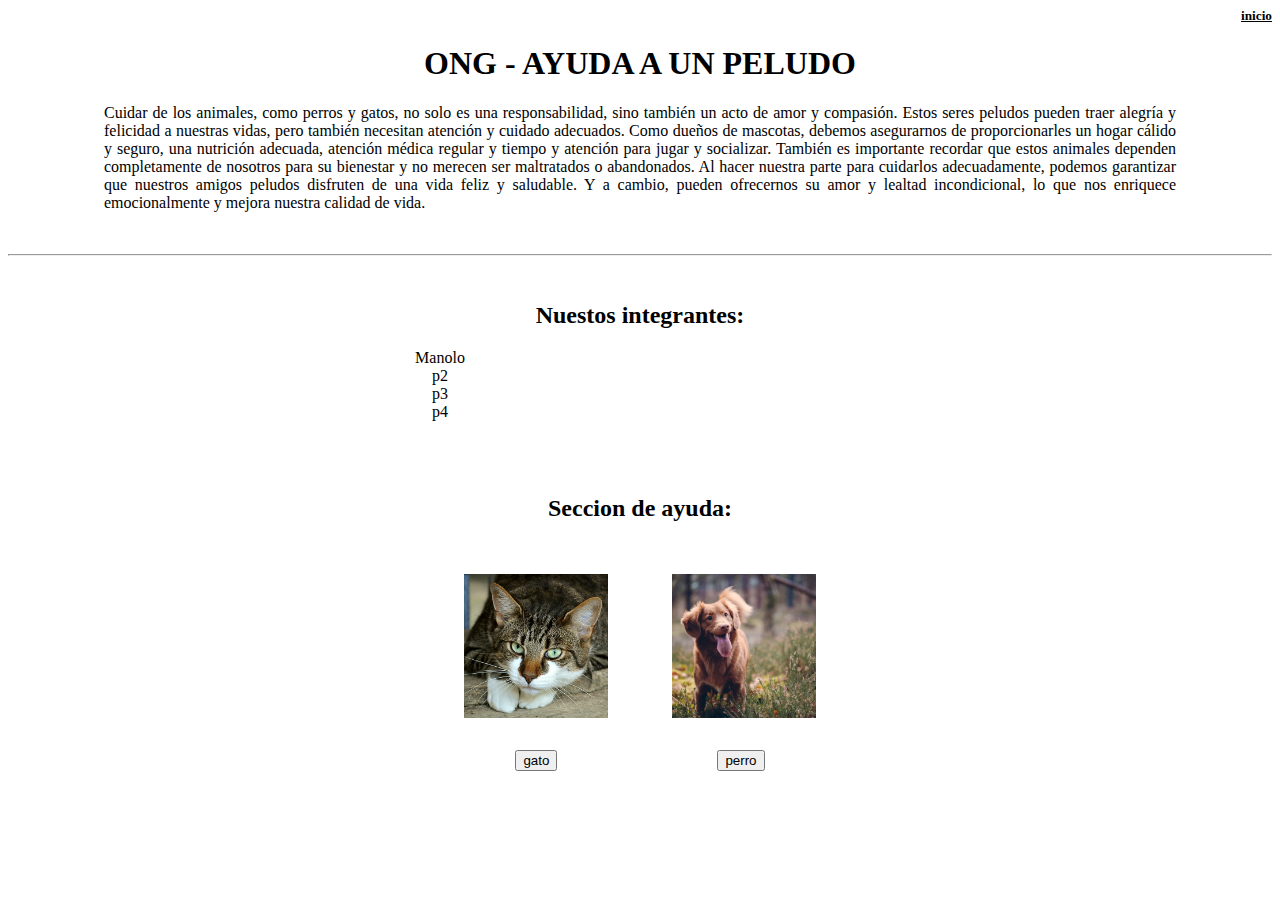
<file: html/index.html>
<!DOCTYPE html>
<html lang="es">
  <head>
    <meta charset="UTF-8" />
    <meta http-equiv="X-UA-Compatible" content="IE=edge" />
    <meta name="viewport" content="width=device-width, initial-scale=1.0" />
    <link rel="stylesheet" type="text/css" href="\css\style.css" />
    <title>Ayuda a un peludo</title>
  </head>
  <body>
    <h5><u>inicio</u></h5>
    <h1>ONG - AYUDA A UN PELUDO</h1>
    <center>
      <p>
        Cuidar de los animales, como perros y gatos, no solo es una
        responsabilidad, sino también un acto de amor y compasión. Estos seres
        peludos pueden traer alegría y felicidad a nuestras vidas, pero también
        necesitan atención y cuidado adecuados. Como dueños de mascotas, debemos
        asegurarnos de proporcionarles un hogar cálido y seguro, una nutrición
        adecuada, atención médica regular y tiempo y atención para jugar y
        socializar. También es importante recordar que estos animales dependen
        completamente de nosotros para su bienestar y no merecen ser maltratados
        o abandonados. Al hacer nuestra parte para cuidarlos adecuadamente,
        podemos garantizar que nuestros amigos peludos disfruten de una vida
        feliz y saludable. Y a cambio, pueden ofrecernos su amor y lealtad
        incondicional, lo que nos enriquece emocionalmente y mejora nuestra
        calidad de vida.
      </p>
    </center>
    <br />
    <hr />
    <br />
    <h2>Nuestos integrantes:</h2>

    <li>Manolo</li>
    <li>p2</li>
    <li>p3</li>
    <li>p4</li>

    <br />
    <br />
    <br />

    <h2>Seccion de ayuda:</h2>
    <div>
      <img src="\assets\gato.jpg" class="imggatomenu" />
      <img src="\assets\perro.jpg" class="imgperromenu" />
    </div>
    <div>
      <a href="gatos.html"><button>gato</button></a>
      <a href="perros.html"><button>perro</button></a>
    </div>
  </body>
</html>
</file>
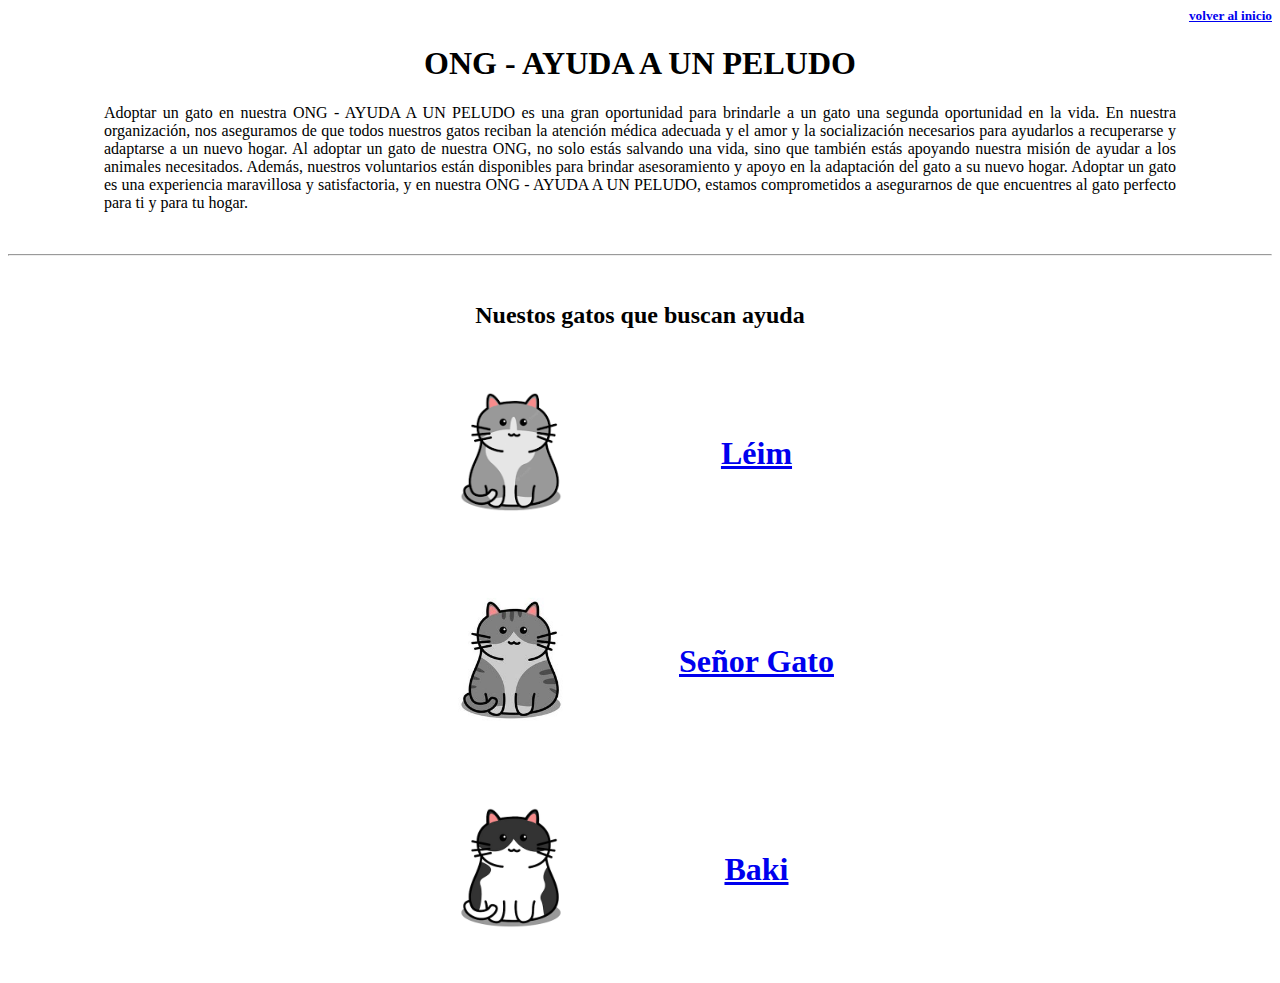
<file: html/gatos.html>
<!DOCTYPE html>
<html lang="es">
  <head>
    <meta charset="UTF-8" />
    <meta http-equiv="X-UA-Compatible" content="IE=edge" />
    <meta name="viewport" content="width=device-width, initial-scale=1.0" />
    <link rel="stylesheet" type="text/css" href="\css\gatos.css" />
    <title>Ayuda a un gato</title>
  </head>
  <body>
    <a href="index.html"><h5>volver al inicio</h5></a>
    <h1>ONG - AYUDA A UN PELUDO</h1>
    <center>
      <p>
        Adoptar un gato en nuestra ONG - AYUDA A UN PELUDO es una gran
        oportunidad para brindarle a un gato una segunda oportunidad en la vida.
        En nuestra organización, nos aseguramos de que todos nuestros gatos
        reciban la atención médica adecuada y el amor y la socialización
        necesarios para ayudarlos a recuperarse y adaptarse a un nuevo hogar. Al
        adoptar un gato de nuestra ONG, no solo estás salvando una vida, sino
        que también estás apoyando nuestra misión de ayudar a los animales
        necesitados. Además, nuestros voluntarios están disponibles para brindar
        asesoramiento y apoyo en la adaptación del gato a su nuevo hogar.
        Adoptar un gato es una experiencia maravillosa y satisfactoria, y en
        nuestra ONG - AYUDA A UN PELUDO, estamos comprometidos a asegurarnos de
        que encuentres al gato perfecto para ti y para tu hogar.
      </p>
    </center>

    <br />
    <hr />
    <br />
    <h2>Nuestos gatos que buscan ayuda</h2>
    <div>
        <table >
            <tr>
                <td><img src="\assets\gatolista1.png" alt=""></td>
                <td><a href="gatos/gato1.html"><h1 class="nombregato">Léim</h1></a> </td>
            </tr>
            <tr>
                <td><img src="\assets\gatolista2.jpg" alt=""></td>
                <td><a href="gatos/gato2.html"><h1 class="nombregato">Señor Gato</h1></a> </td>
            </tr>
            <tr>
                <td><img src="\assets\gatolista3.png" alt=""></td>
                <td><a href="gatos/gato3.html"><h1 class="nombregato">Baki</h1></a> </td>
            </tr>
      </table>
    </div>
  </body>
</html>
</file>
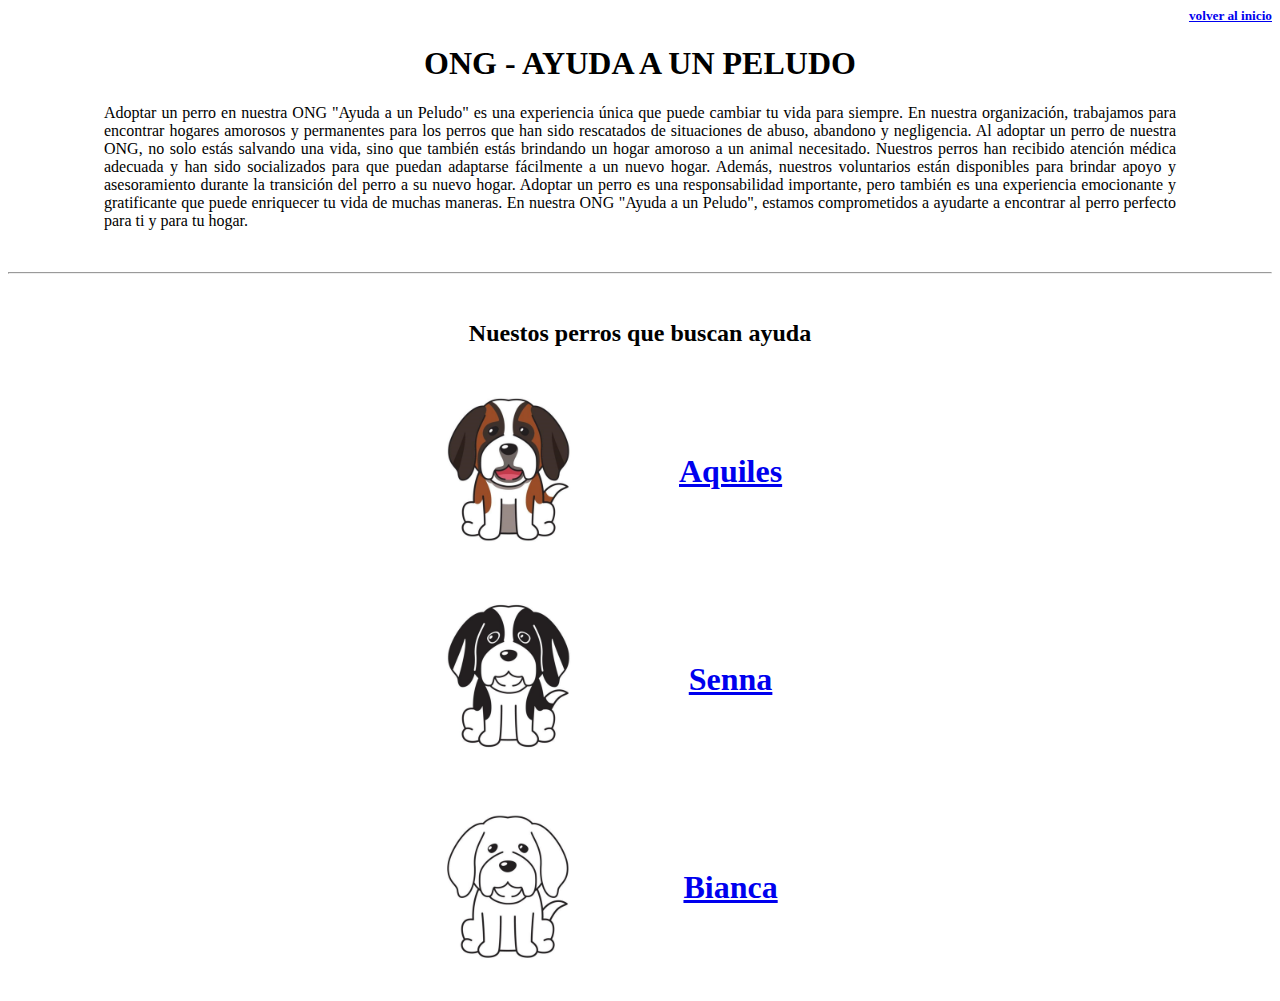
<file: html/perros.html>
<!DOCTYPE html>
<html lang="es">
  <head>
    <meta charset="UTF-8" />
    <meta http-equiv="X-UA-Compatible" content="IE=edge" />
    <meta name="viewport" content="width=device-width, initial-scale=1.0" />
    <link rel="stylesheet" type="text/css" href="\css\perros.css" />
    <title>Ayuda a un perro</title>
  </head>
  <body>
    <a href="index.html"><h5>volver al inicio</h5></a>
    <h1>ONG - AYUDA A UN PELUDO</h1>
    <center>
      <p>
        Adoptar un perro en nuestra ONG "Ayuda a un Peludo" es una experiencia
        única que puede cambiar tu vida para siempre. En nuestra organización,
        trabajamos para encontrar hogares amorosos y permanentes para los perros
        que han sido rescatados de situaciones de abuso, abandono y negligencia.
        Al adoptar un perro de nuestra ONG, no solo estás salvando una vida,
        sino que también estás brindando un hogar amoroso a un animal
        necesitado. Nuestros perros han recibido atención médica adecuada y han
        sido socializados para que puedan adaptarse fácilmente a un nuevo hogar.
        Además, nuestros voluntarios están disponibles para brindar apoyo y
        asesoramiento durante la transición del perro a su nuevo hogar. Adoptar
        un perro es una responsabilidad importante, pero también es una
        experiencia emocionante y gratificante que puede enriquecer tu vida de
        muchas maneras. En nuestra ONG "Ayuda a un Peludo", estamos
        comprometidos a ayudarte a encontrar al perro perfecto para ti y para tu
        hogar.
      </p>
    </center>
    <br />
    <hr />
    <br />
    <h2>Nuestos perros que buscan ayuda</h2>
    <div>
        <table >
            <tr>
                <td><img src="\assets\perrolista1.png" alt="perromarron "></td>
                <td><a href="perros/perro1.html"><h1 class="nombreperro">Aquiles</h1></a> </td>
            </tr>
            <tr>
                <td><img src="\assets\perrolista2.png" alt="perroblanconegro"></td>
                <td><a href="perros/perro2.html"><h1 class="nombreperro">Senna</h1></a> </td>
            </tr>
            <tr>
                <td><img src="\assets\perrolista3.png" alt="perroblanco"></td>
                <td><a href="perros/perro3.html"><h1 class="nombreperro">Bianca</h1></a> </td>
            </tr>
      </table>
    </div>
  </body>
</html>
</file>
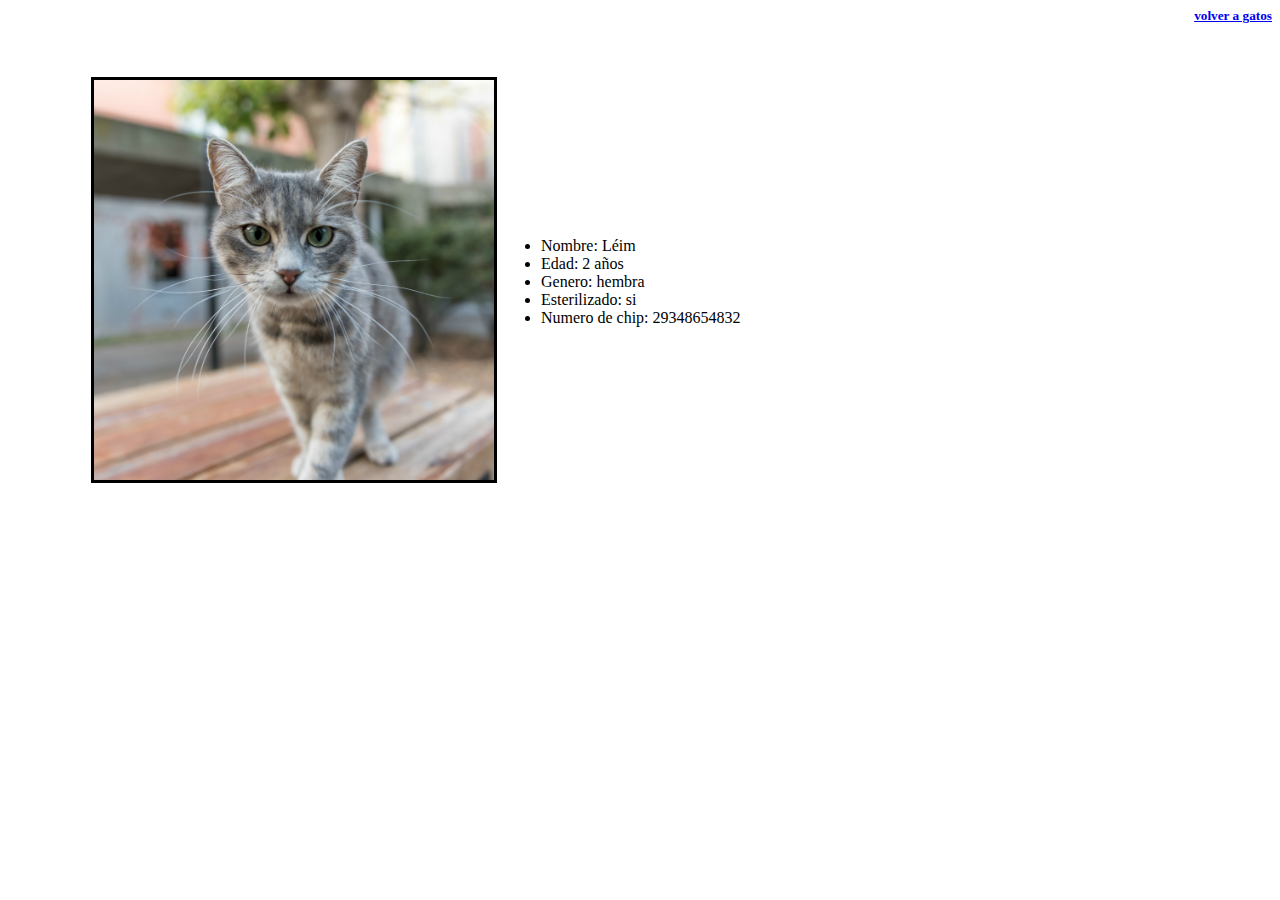
<file: html/gatos/gato1.html>
<!DOCTYPE html>
<html lang="es">
<head>
    <meta charset="UTF-8">
    <meta http-equiv="X-UA-Compatible" content="IE=edge">
    <meta name="viewport" content="width=device-width, initial-scale=1.0">
    <link rel="stylesheet" type="text/css" href="..\..\css\tarjeta.css"/>
    <title>Léim</title>
</head>
<body>
    <a href="..\gatos.html"><h5>volver a gatos</h5></a>
    <br />
    <div>
        <table>
            <tr>
                <td><img src="..\..\assets\gato1xd.jpg" alt=""></td>
                <td>
                    <ul>
                        <li>Nombre: Léim </li>
                        <li>Edad: 2 años</li>
                        <li>Genero: hembra</li>
                        <li>Esterilizado: si</li>
                        <li>Numero de chip: 29348654832</li>
                    </ul>
                </td>
                
            </tr>

      </table>
    </div>
</body>
</html>
</file>
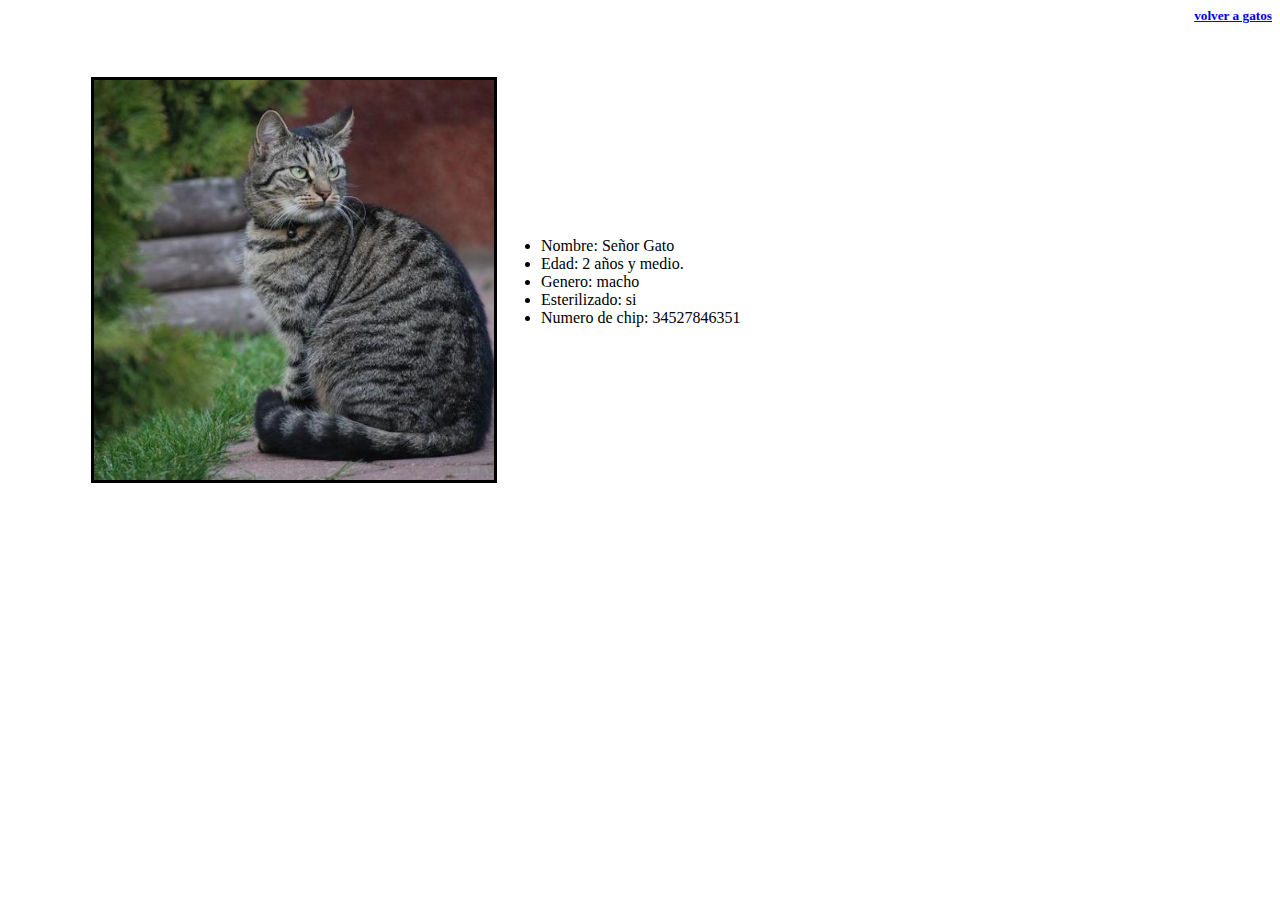
<file: html/gatos/gato2.html>
<!DOCTYPE html>
<html lang="es">
<head>
    <meta charset="UTF-8">
    <meta http-equiv="X-UA-Compatible" content="IE=edge">
    <meta name="viewport" content="width=device-width, initial-scale=1.0">
    <link rel="stylesheet" type="text/css" href="..\..\css\tarjeta.css"/>
    <title>Señor Gato</title>
</head>
<body>
    <a href="..\gatos.html"><h5>volver a gatos</h5></a>
    <br />
    <div>
        <table>
            <tr>
                <td><img src="..\..\assets\gato2xd.jpg" alt=""></td>
                <td>
                    <ul>
                        <li>Nombre: Señor Gato </li>
                        <li>Edad: 2 años y medio.</li>
                        <li>Genero: macho</li>
                        <li>Esterilizado: si</li>
                        <li>Numero de chip: 34527846351</li>
                    </ul>
                </td>
                
            </tr>

      </table>
    </div>
</body>
</html>
</file>
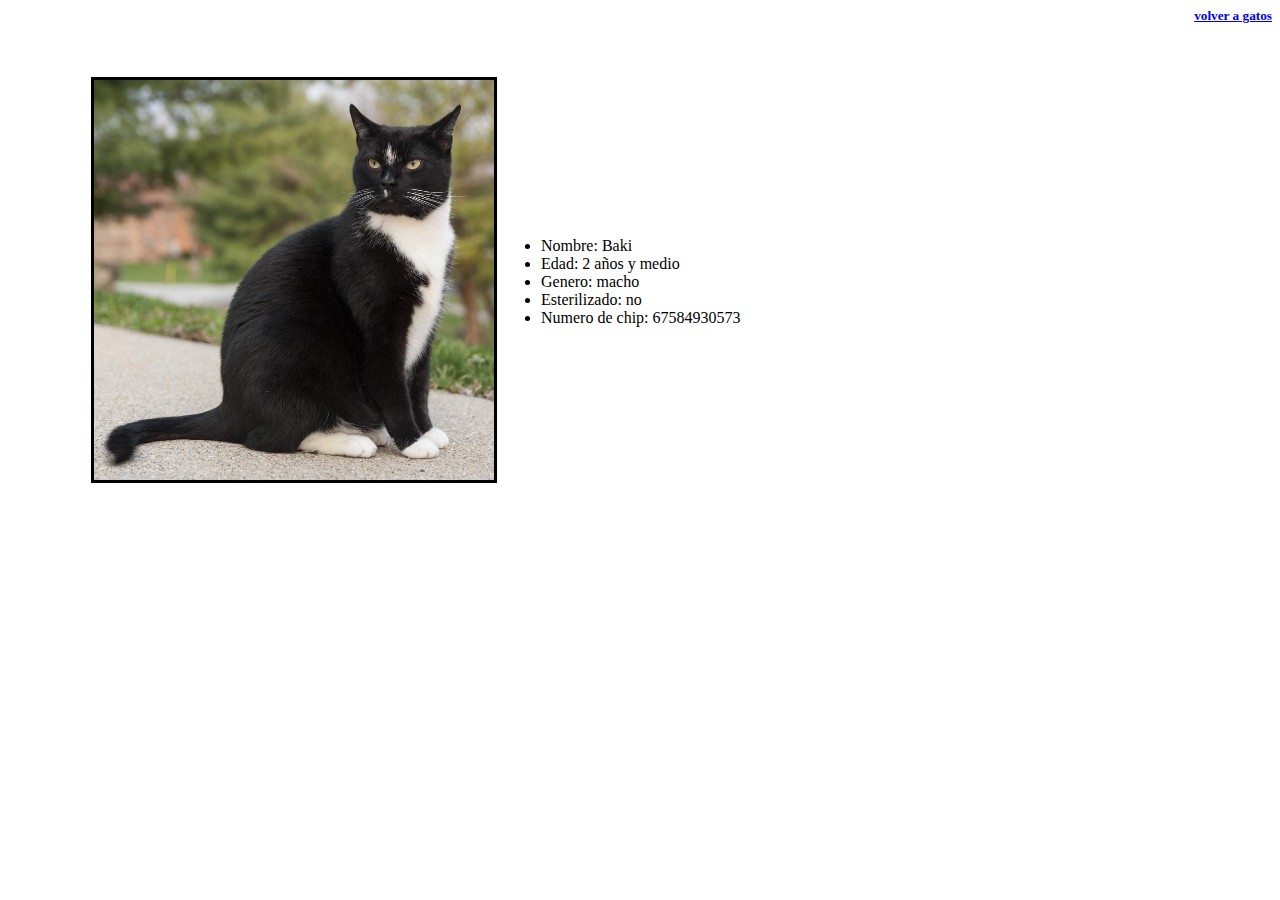
<file: html/gatos/gato3.html>
<!DOCTYPE html>
<html lang="es">
<head>
    <meta charset="UTF-8">
    <meta http-equiv="X-UA-Compatible" content="IE=edge">
    <meta name="viewport" content="width=device-width, initial-scale=1.0">
    <link rel="stylesheet" type="text/css" href="..\..\css\tarjeta.css"/>
    <title>Baki</title>
</head>
<body>
    <a href="..\gatos.html"><h5>volver a gatos</h5></a>
    <br />
    <div>
        <table>
            <tr>
                <td><img src="..\..\assets\gato3xd.jpg" alt=""></td>
                <td>
                    <ul>
                        <li>Nombre: Baki </li>
                        <li>Edad: 2 años y medio</li>
                        <li>Genero: macho</li>
                        <li>Esterilizado: no</li>
                        <li>Numero de chip: 67584930573</li>
                    </ul>
                </td>
                
            </tr>

      </table>
    </div>
</body>
</html>
</file>
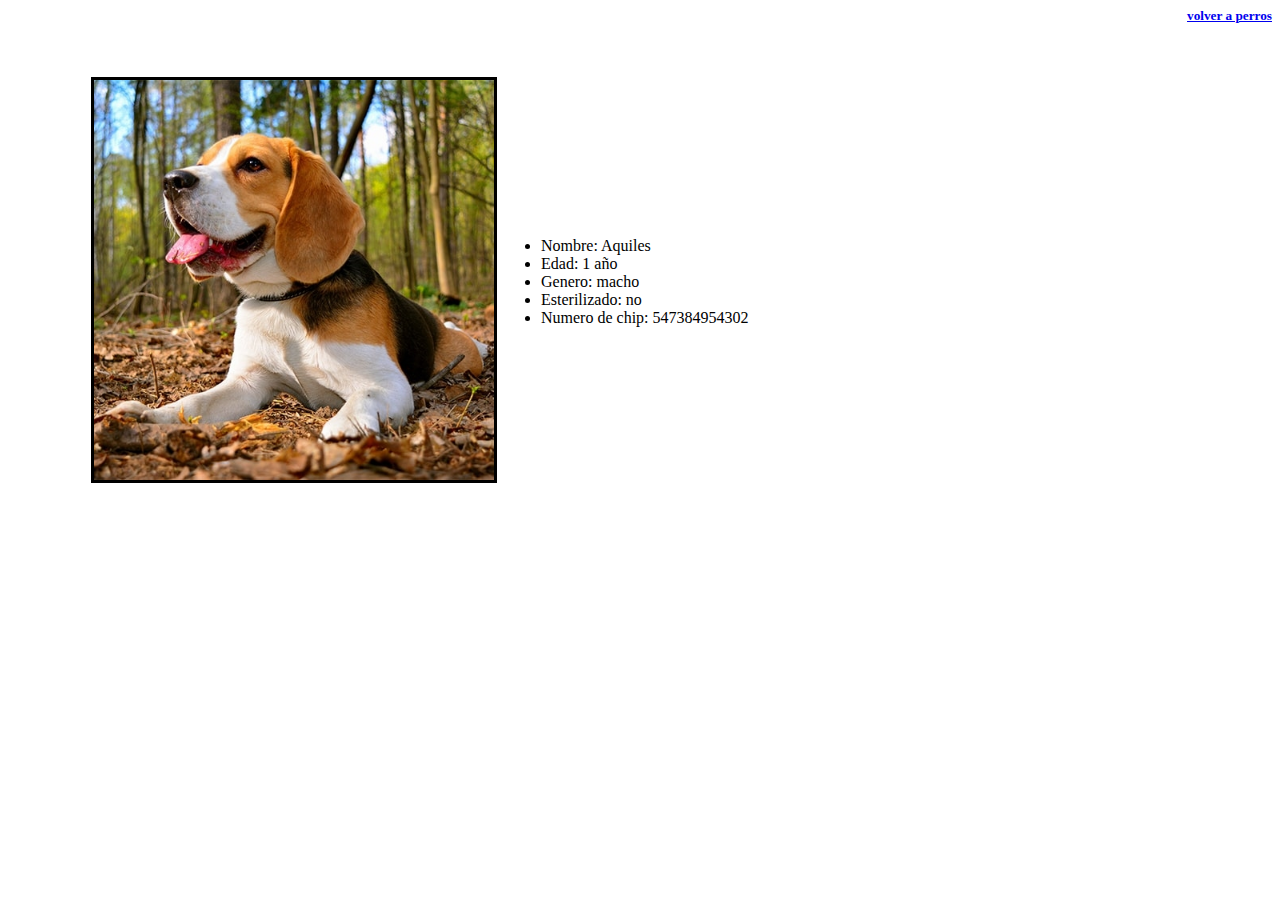
<file: html/perros/perro1.html>
<!DOCTYPE html>
<html lang="es">
<head>
    <meta charset="UTF-8">
    <meta http-equiv="X-UA-Compatible" content="IE=edge">
    <meta name="viewport" content="width=device-width, initial-scale=1.0">
    <link rel="stylesheet" type="text/css" href="..\..\css\tarjeta.css"/>
    <title>Aquiles</title>
</head>
<body>
    <a href="..\perros.html"><h5>volver a perros</h5></a>
    <br />
    <div>
        <table>
            <tr>
                <td><img src="..\..\assets\perro1xd.jpg" alt=""></td>
                <td>
                    <ul>
                        <li>Nombre: Aquiles </li>
                        <li>Edad: 1 año</li>
                        <li>Genero: macho</li>
                        <li>Esterilizado: no</li>
                        <li>Numero de chip: 547384954302</li>
                    </ul>
                </td>
                
            </tr>

      </table>
    </div>
</body>
</html>
</file>
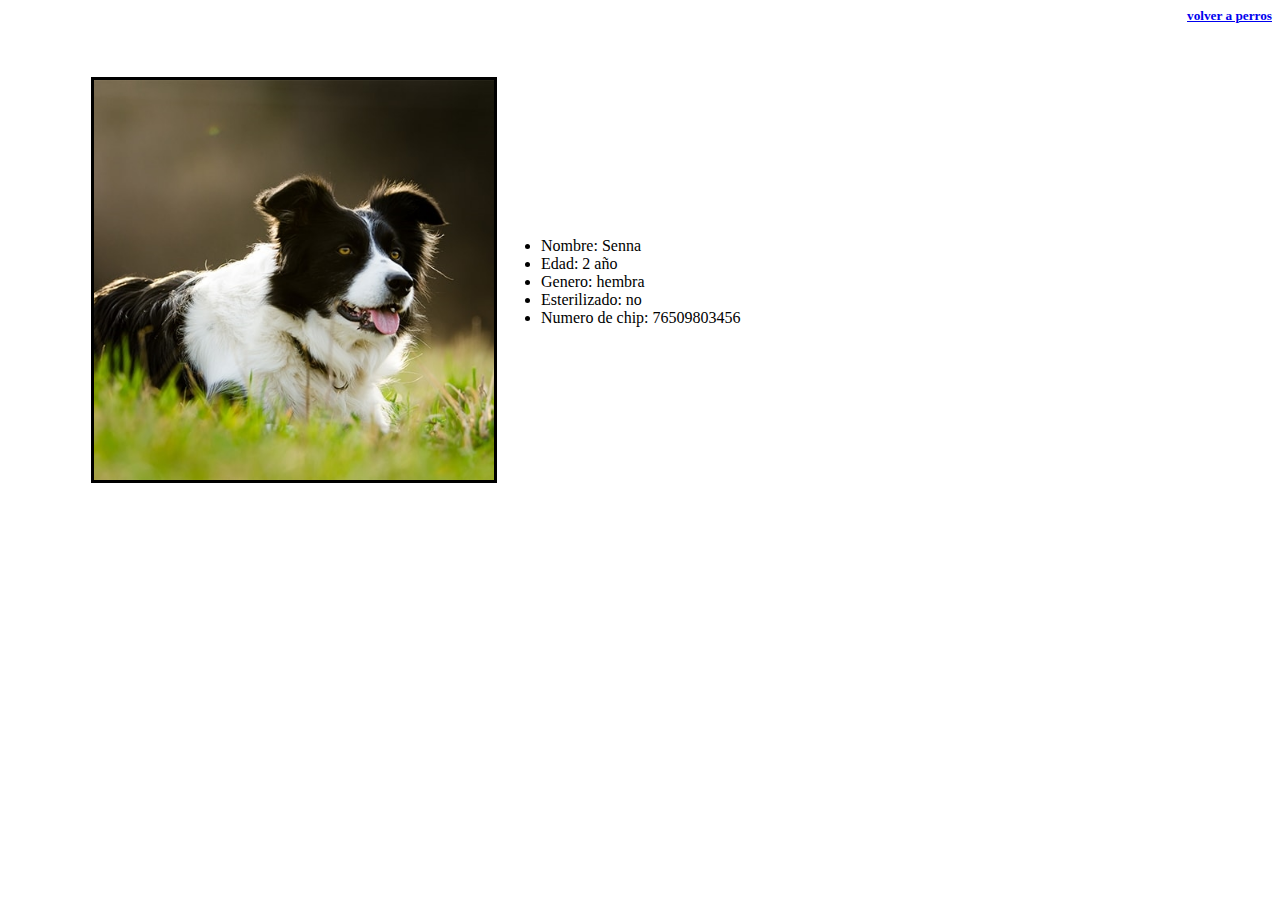
<file: html/perros/perro2.html>
<!DOCTYPE html>
<html lang="es">
<head>
    <meta charset="UTF-8">
    <meta http-equiv="X-UA-Compatible" content="IE=edge">
    <meta name="viewport" content="width=device-width, initial-scale=1.0">
    <link rel="stylesheet" type="text/css" href="..\..\css\tarjeta.css"/>
    <title>Senna</title>
</head>
<body>
    <a href="..\perros.html"><h5>volver a perros</h5></a>
    <br />
    <div>
        <table>
            <tr>
                <td><img src="..\..\assets\perro2xd.jpg" alt=""></td>
                <td>
                    <ul>
                        <li>Nombre: Senna </li>
                        <li>Edad: 2 año</li>
                        <li>Genero: hembra</li>
                        <li>Esterilizado: no</li>
                        <li>Numero de chip: 76509803456</li>
                    </ul>
                </td>
                
            </tr>

      </table>
    </div>
</body>
</html>
</file>
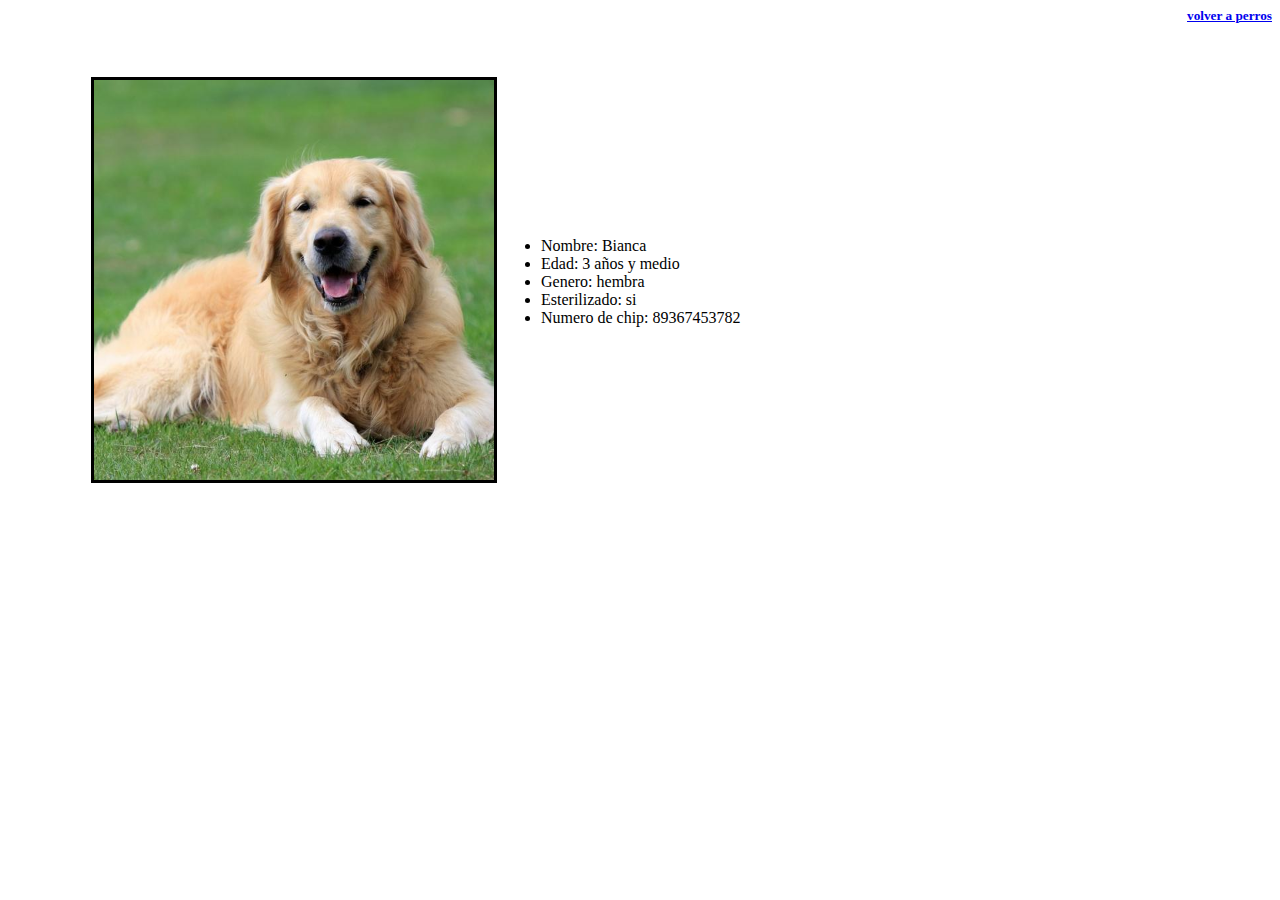
<file: html/perros/perro3.html>
<!DOCTYPE html>
<html lang="es">
<head>
    <meta charset="UTF-8">
    <meta http-equiv="X-UA-Compatible" content="IE=edge">
    <meta name="viewport" content="width=device-width, initial-scale=1.0">
    <link rel="stylesheet" type="text/css" href="..\..\css\tarjeta.css"/>
    <title>Bianca</title>
</head>
<body>
    <a href="..\perros.html"><h5>volver a perros</h5></a>
    <br />
    <div>
        <table>
            <tr>
                <td><img src="..\..\assets\perro3xd.jpg" alt=""></td>
                <td>
                    <ul >
                        <li>Nombre: Bianca </li>
                        <li>Edad: 3 años y medio</li>
                        <li>Genero: hembra</li>
                        <li>Esterilizado: si</li>
                        <li>Numero de chip: 89367453782</li>
                    </ul>
                </td>
                
            </tr>

      </table>
    </div>
</body>
</html>
</file>
